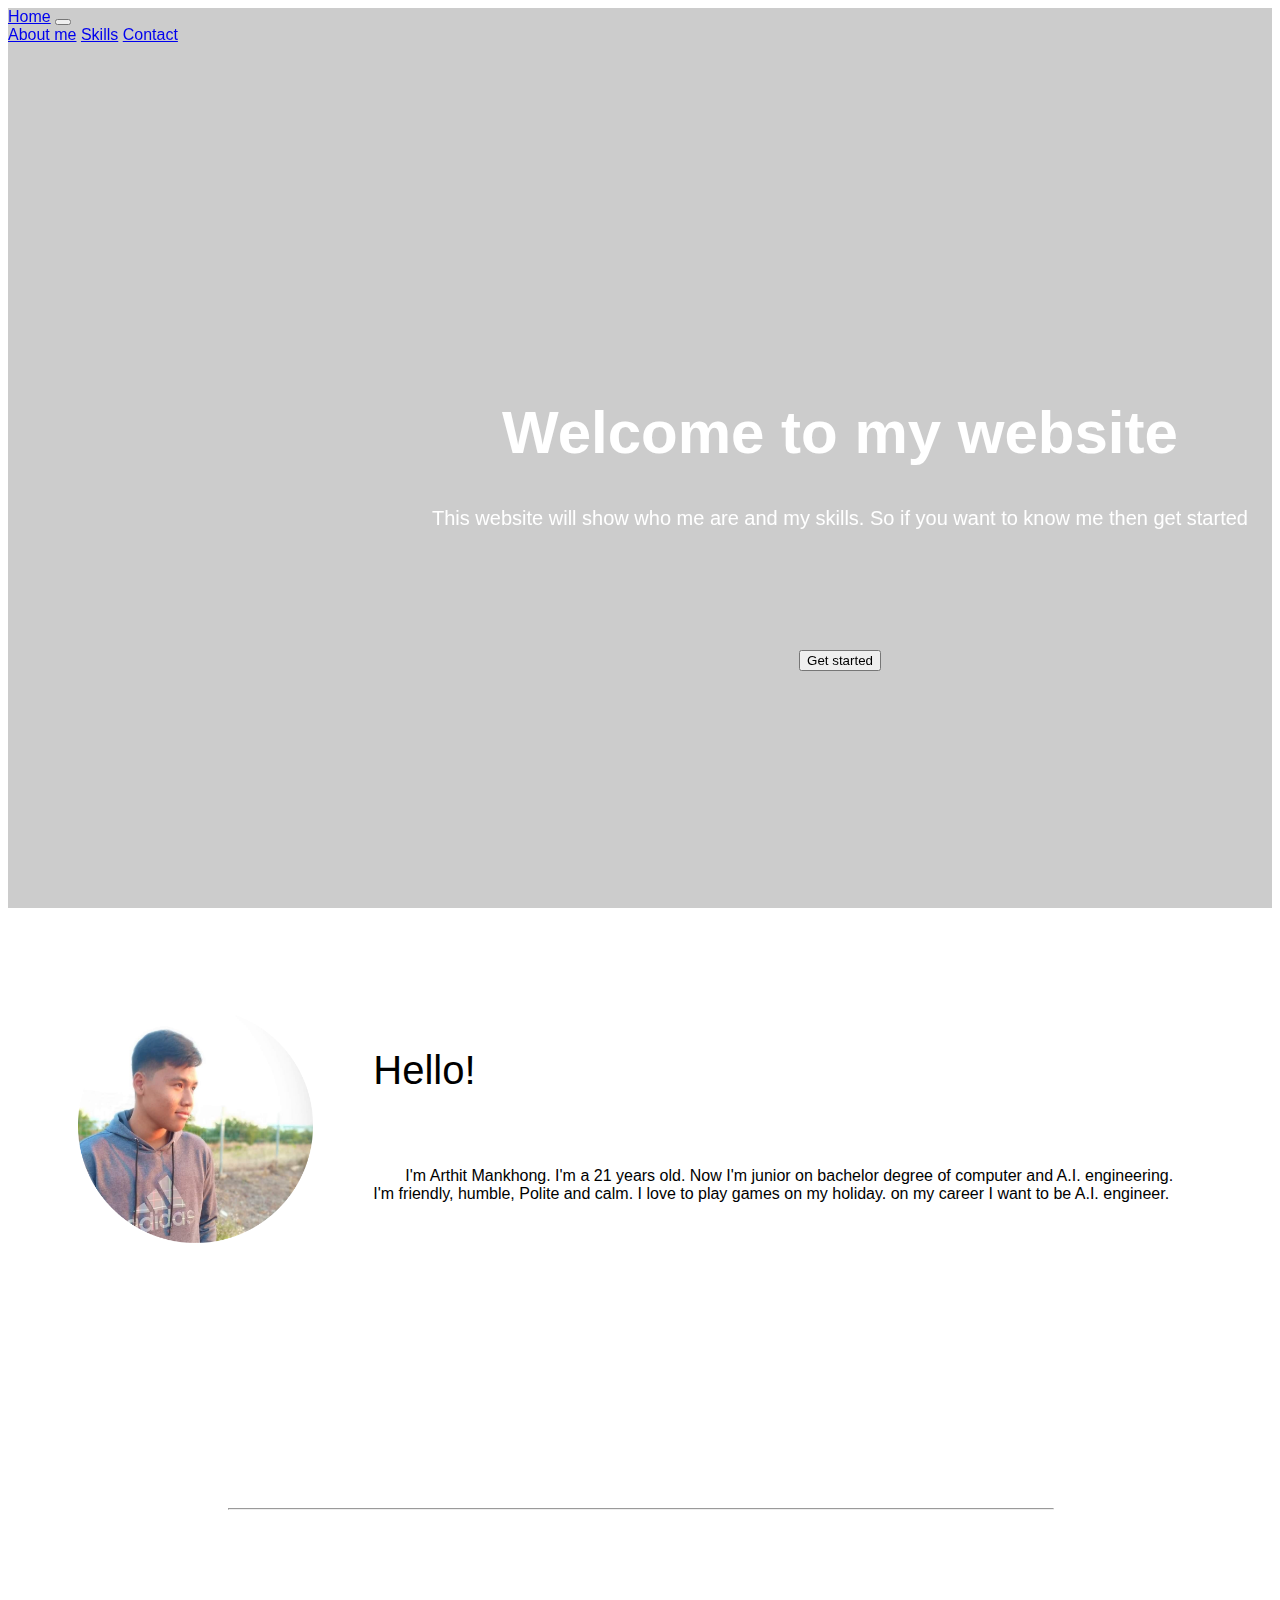
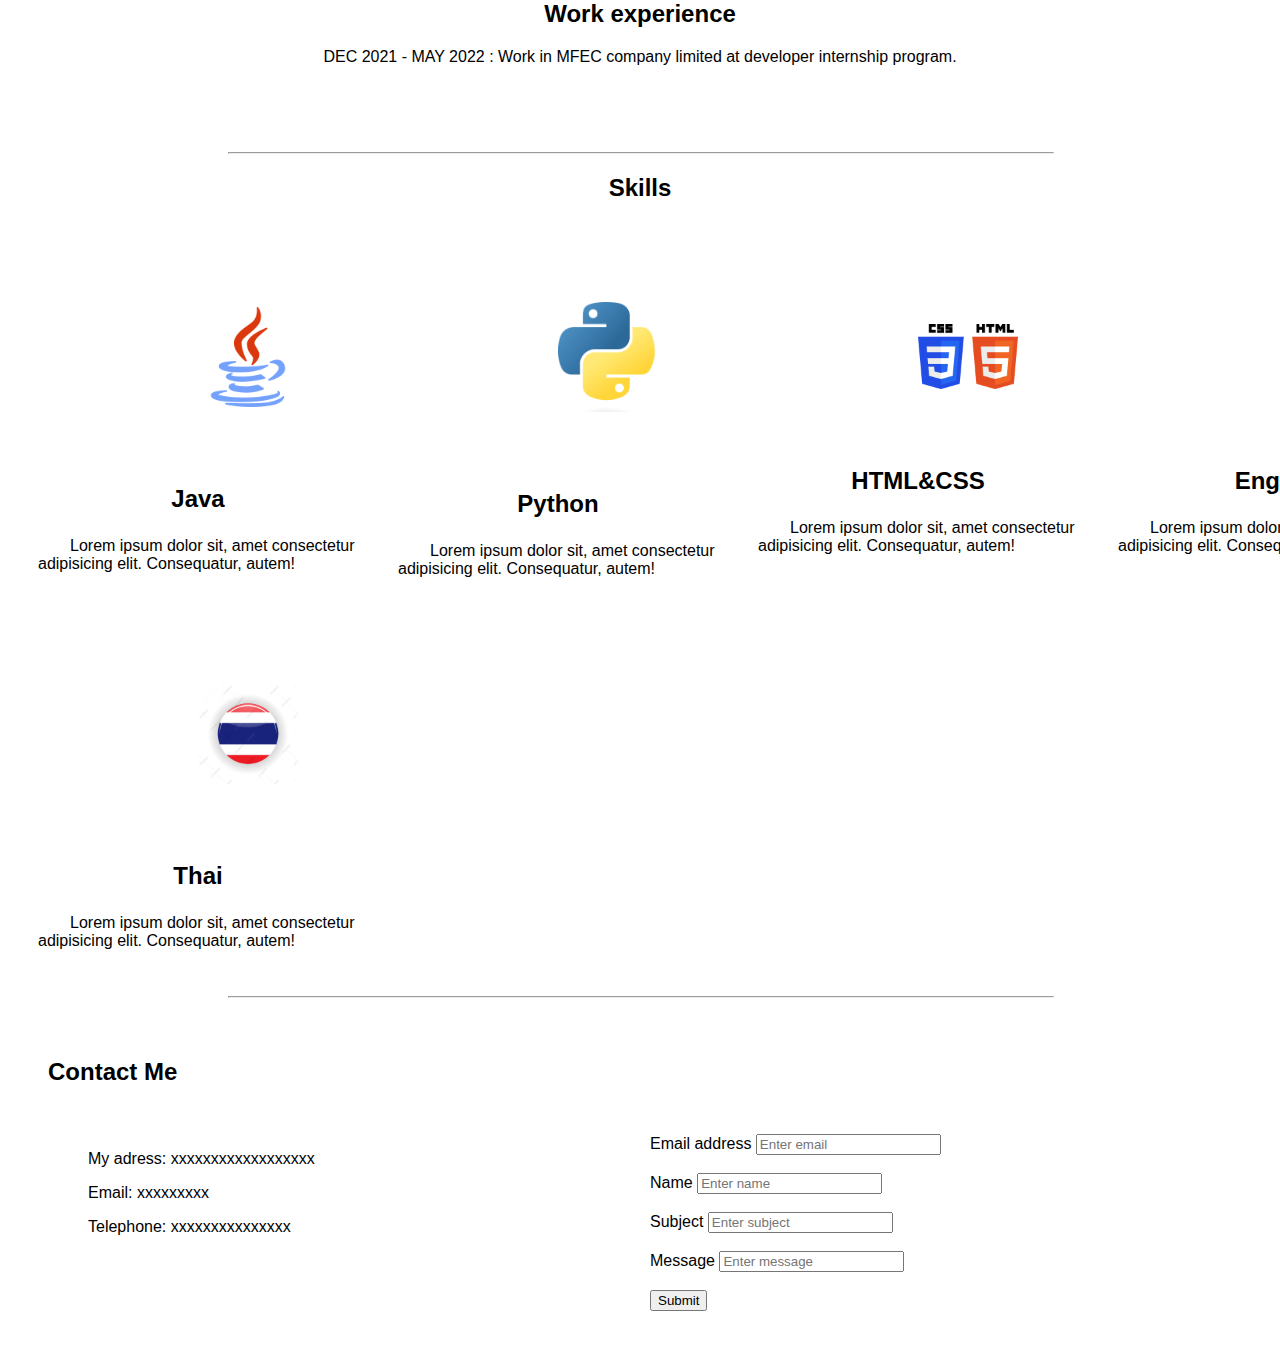
<file: index.html>
<!DOCTYPE html>
<html lang="en">
<head>
  <meta charset="UTF-8">
  <meta http-equiv="X-UA-Compatible" content="IE=edge">
  <meta name="viewport" content="width=device-width, initial-scale=1.0">
  <title>Arthit Mankhong</title>
  <link rel="stylesheet" href="css/style.css">
  <link href="https://cdn.jsdelivr.net/npm/bootstrap@5.2.2/dist/css/bootstrap.min.css" rel="stylesheet" integrity="sha384-Zenh87qX5JnK2Jl0vWa8Ck2rdkQ2Bzep5IDxbcnCeuOxjzrPF/et3URy9Bv1WTRi" crossorigin="anonymous">
</head>
<body>
  <div class="container-fluid" id="main">
    <div class="p-head">
      <nav class="navbar navbar-expand-lg bg-light">
        <div class="container-fluid">
          <a class="navbar-brand" href="#">Home</a>
          <button class="navbar-toggler" type="button" data-bs-toggle="collapse" data-bs-target="#navbarNavAltMarkup" aria-controls="navbarNavAltMarkup" aria-expanded="false" aria-label="Toggle navigation">
            <span class="navbar-toggler-icon"></span>
          </button>
          <div class="collapse navbar-collapse" id="navbarNavAltMarkup">
            <div class="navbar-nav">
              <a class="nav-link active" aria-current="page" href="#">About me</a>
              <a class="nav-link" href="#">Skills</a>
              <a class="nav-link" href="#">Contact</a>
            </div>
          </div>
        </div>
      </nav>
    </div>
    <div class="bg">
      <div class="blur">
        <div class="top-content">
          <h1 id="h1-head">Welcome to my website</h1>
          <p id="p1-head">This website will show who me are and my skills. So if you want to know me then get started</p>
          <button type="button" class="btn btn-outline-light" id="button1">Get started</button>
        </div>
      </div>
    </div>

    <div class="mid-content">
      <div class="flexbox">
        <div class="item1">
          <img src="img/1_img.png" alt="" class="pro-img">
        </div>
        <div class="item2">
          <p id="hello-text">Hello!</p>
          <br>
          <p class="sk-text">
            I'm Arthit Mankhong. I'm a 21 years old. Now I'm junior on bachelor degree of computer and A.I. engineering.
            I'm friendly, humble, Polite and calm. I love to play games on my holiday. on my career I want to be A.I. engineer.
          </p>
        </div>
      </div>
      <div class="hr-">
        <hr width="100%">
      </div>
      <div class="exp">
        <h2 id="sk">Work experience</h2>
        <div class="container">
          <p>DEC 2021 - MAY 2022 : Work in MFEC company limited at developer internship program.</p>
        </div>
      </div>
      <div class="hr-">
        <hr width="100%">
      </div>
      <h2 id="sk">Skills</h2>
      <div class="grid">
        <div class="sk-item">
          <img src="img/ja.png" alt="" class="img-s">
          <br>
          <p class="sk-head">Java</p>
          <p class="sk-text">Lorem ipsum dolor sit, amet consectetur adipisicing elit. Consequatur, autem!</p>
        </div>
        <div class="sk-item">
          <img src="img/py.png" alt="" class="img-s">
          <br>
          <p class="sk-head">Python</p>
          <p class="sk-text">Lorem ipsum dolor sit, amet consectetur adipisicing elit. Consequatur, autem!</p>
        </div>
        <div class="sk-item">
          <img src="img/htcs.png" alt="" class="img-s">
          <br>
          <p class="sk-head">HTML&CSS</p>
          <p class="sk-text">Lorem ipsum dolor sit, amet consectetur adipisicing elit. Consequatur, autem!</p>
        </div>
        <div class="sk-item">
          <img src="img/eng.jpg" alt="" class="img-s">
          <br>
          <p class="sk-head">English</p>
          <p class="sk-text">Lorem ipsum dolor sit, amet consectetur adipisicing elit. Consequatur, autem!</p>
        </div>
        <div class="sk-item">
          <img src="img/th.jpg" alt="" class="img-s">
          <br>
          <p class="sk-head">Thai</p>
          <p class="sk-text">Lorem ipsum dolor sit, amet consectetur adipisicing elit. Consequatur, autem!</p>
        </div>
      </div>
      <div class="hr-">
        <hr width="100%">
      </div>
    </div>

    <div class="bottom-content">
      <h2 id="sk">Contact Me</h2>
      <br>
      <div class="bottom-grid">
        <div class="bottom-grid-item1">
          <p>My adress: xxxxxxxxxxxxxxxxxx</p>
          <p>Email: xxxxxxxxx</p>
          <p>Telephone: xxxxxxxxxxxxxxx</p>
        </div>
        <div class="bottom-grid-item2">
          <form action="mailto:6352300723@stu.pim.ac.th" method="post">
            <div class="form-group">
              <label>Email address</label>
              <input type="email" class="form-control" placeholder="Enter email" >
            </div>
            <br>
            <div class="form-group">
              <label>Name</label>
              <input type="Name" class="form-control" placeholder="Enter name">
            </div>
            <br>
            <div class="form-group">
              <label>Subject</label>
              <input type="subject" class="form-control" placeholder="Enter subject">
            </div>
            <br>
            <div class="form-group">
              <label>Message</label>
              <input type="message" class="form-control" placeholder="Enter message">
            </div>
            <br>
            <button type="submit" class="btn btn-primary">Submit</button>
          </form>
        </div>
      </div>
    </div>
  </div>
</body>
</html>
</file>
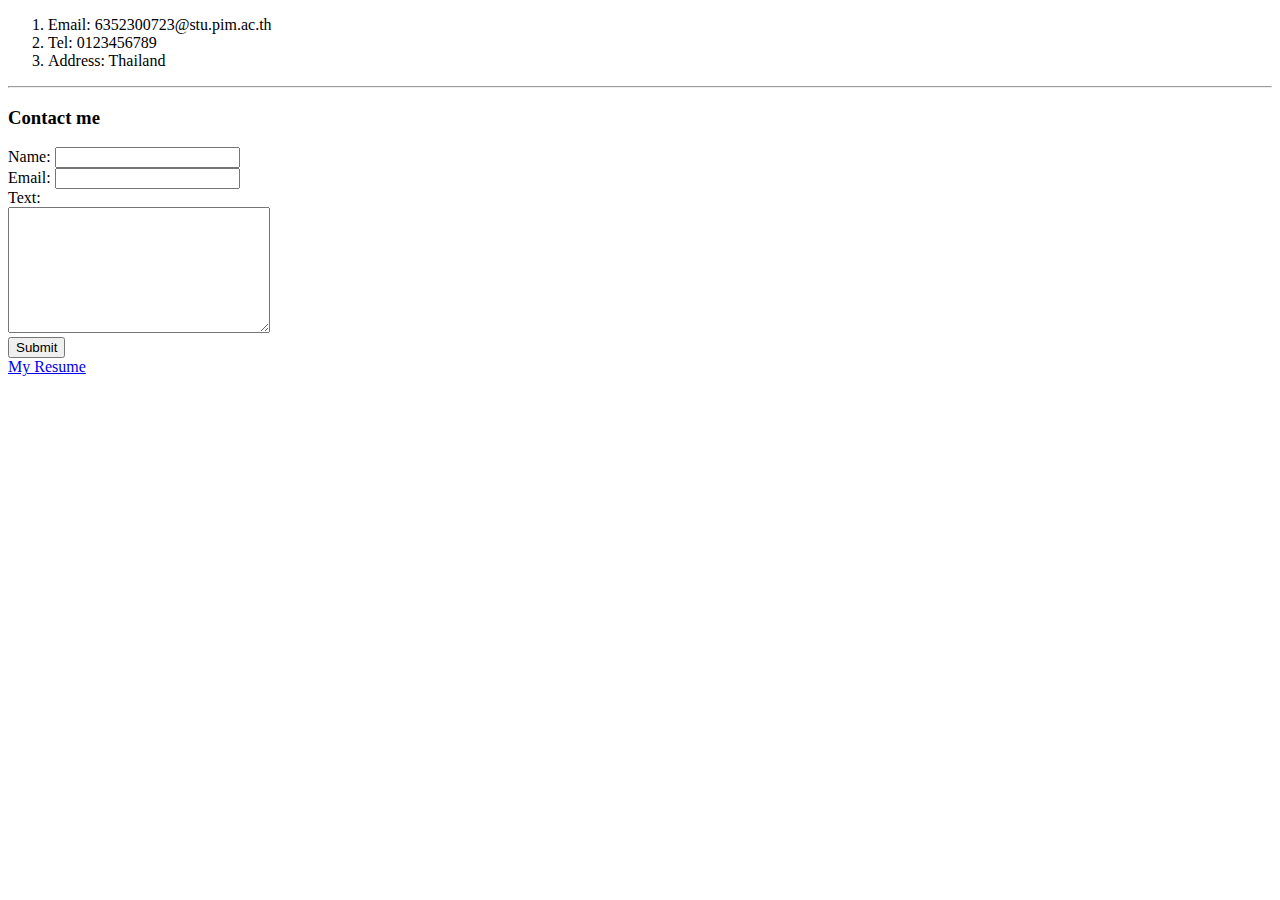
<file: contact.html>
<!DOCTYPE html>
<html lang="en" dir="ltr">
  <head>
    <meta charset="utf-8">
    <title>Contact Arthit</title>
  </head>
  <body>
    <ol type="1">
      <li>Email: 6352300723@stu.pim.ac.th</li>
      <li>Tel: 0123456789</li>
      <li>Address: Thailand</li>
    </ol>
    <hr>
    <h3>Contact me</h3>
    <form action="mailto:6352300723@stu.pim.ac.th" method="post">
      <label>Name:</label>
      <input type="text" value=""><br>
      <label>Email:</label>
      <input type="text" value=""><br>
      <label>Text:</label><br>
      <textarea name="" id="" cols="30" rows="8"></textarea><br>
      <input type="submit" name="">
    </form>
    <a href="index.html">My Resume </a>
  </body>
</html>
</file>
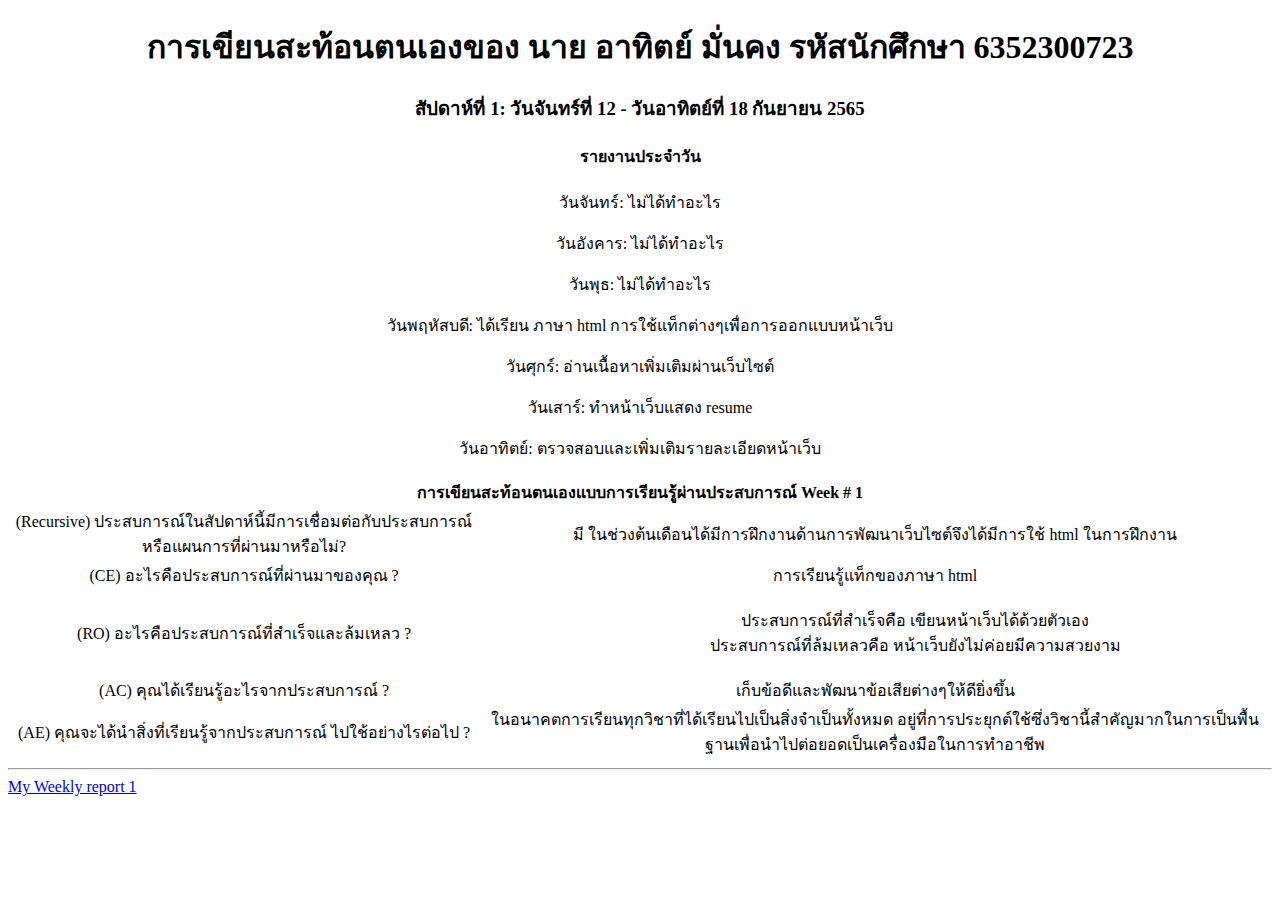
<file: report/report_1.html>
<!DOCTYPE html>
<html lang="en" dir="ltr">
  <head>
    <meta charset="utf-8">
    <title>การเขียนสะท้อนตนเองของ อาทิตย์ มั่นคง</title>
  </head>
  <body>
    <div style="text-align:center">
      <h1>การเขียนสะท้อนตนเองของ นาย อาทิตย์ มั่นคง รหัสนักศึกษา 6352300723</h1>
    </div>
<div class="DailyReport" style="text-align:center">


    <h3>สัปดาห์ที่ 1: วันจันทร์ที่ 12 - วันอาทิตย์ที่ 18 กันยายน 2565 </h3>
    <h4> รายงานประจำวัน </h4>
    <p>วันจันทร์: ไม่ได้ทำอะไร </p>
    <p>วันอังคาร: ไม่ได้ทำอะไร </p>
    <p>วันพุธ: ไม่ได้ทำอะไร </p>
    <p>วันพฤหัสบดี: ได้เรียน ภาษา html การใช้แท็กต่างๆเพื่อการออกแบบหน้าเว็บ </p>
    <p>วันศุกร์: อ่านเนื้อหาเพิ่มเติมผ่านเว็บไซต์ </p>
    <p>วันเสาร์: ทำหน้าเว็บแสดง resume </p>
    <p>วันอาทิตย์: ตรวจสอบและเพิ่มเติมรายละเอียดหน้าเว็บ </p>
</div>
    <div class="WeeklyReport" style="text-align:center" >
      <table>
    <thead>
        <tr>
            <th colspan="2">การเขียนสะท้อนตนเองแบบการเรียนรู้ผ่านประสบการณ์ Week # 1</th>
        </tr>
    </thead>
    <tbody>
        <tr>
            <td>(Recursive) ประสบการณ์ในสัปดาห์นี้มีการเชื่อมต่อกับประสบการณ์หรือแผนการที่ผ่านมาหรือไม่?</td>
            <td>มี ในช่วงต้นเดือนได้มีการฝึกงานด้านการพัฒนาเว็บไซต์จึงได้มีการใช้ html ในการฝึกงาน</td>
        </tr>
      <tr>
            <td>(CE) อะไรคือประสบการณ์ที่ผ่านมาของคุณ ?</td>
            <td>การเรียนรู้แท็กของภาษา html</td>
        </tr>
       <tr>
            <td>(RO) อะไรคือประสบการณ์ที่สำเร็จและล้มเหลว ?</td>
            <td><ul>
              <ul>
                ประสบการณ์ที่สำเร็จคือ เขียนหน้าเว็บได้ด้วยตัวเอง
              </ul>
              <ul>
                ประสบการณ์ที่ล้มเหลวคือ หน้าเว็บยังไม่ค่อยมีความสวยงาม
              </ul>
            </ul></td>
        </tr>
        <tr>
            <td>(AC) คุณได้เรียนรู้อะไรจากประสบการณ์ ?</td>
            <td>เก็บข้อดีและพัฒนาข้อเสียต่างๆให้ดียิ่งขึ้น</td>
        </tr>
       <tr>
            <td>(AE)  คุณจะได้นำสิ่งที่เรียนรู้จากประสบการณ์ ไปใช้อย่างไรต่อไป ?</td>
            <td>ในอนาคตการเรียนทุกวิชาที่ได้เรียนไปเป็นสิ่งจำเป็นทั้งหมด อยู่ที่การประยุกต์ใช้ซึ่งวิชานี้สำคัญมากในการเป็นพื้นฐานเพื่อนำไปต่อยอดเป็นเครื่องมือในการทำอาชีพ</td>
        </tr>
    </tbody>
</table>

    </div>
    <hr>

  </body>
  <a href="report_2.html">My Weekly report 1</a>
</html>
</file>
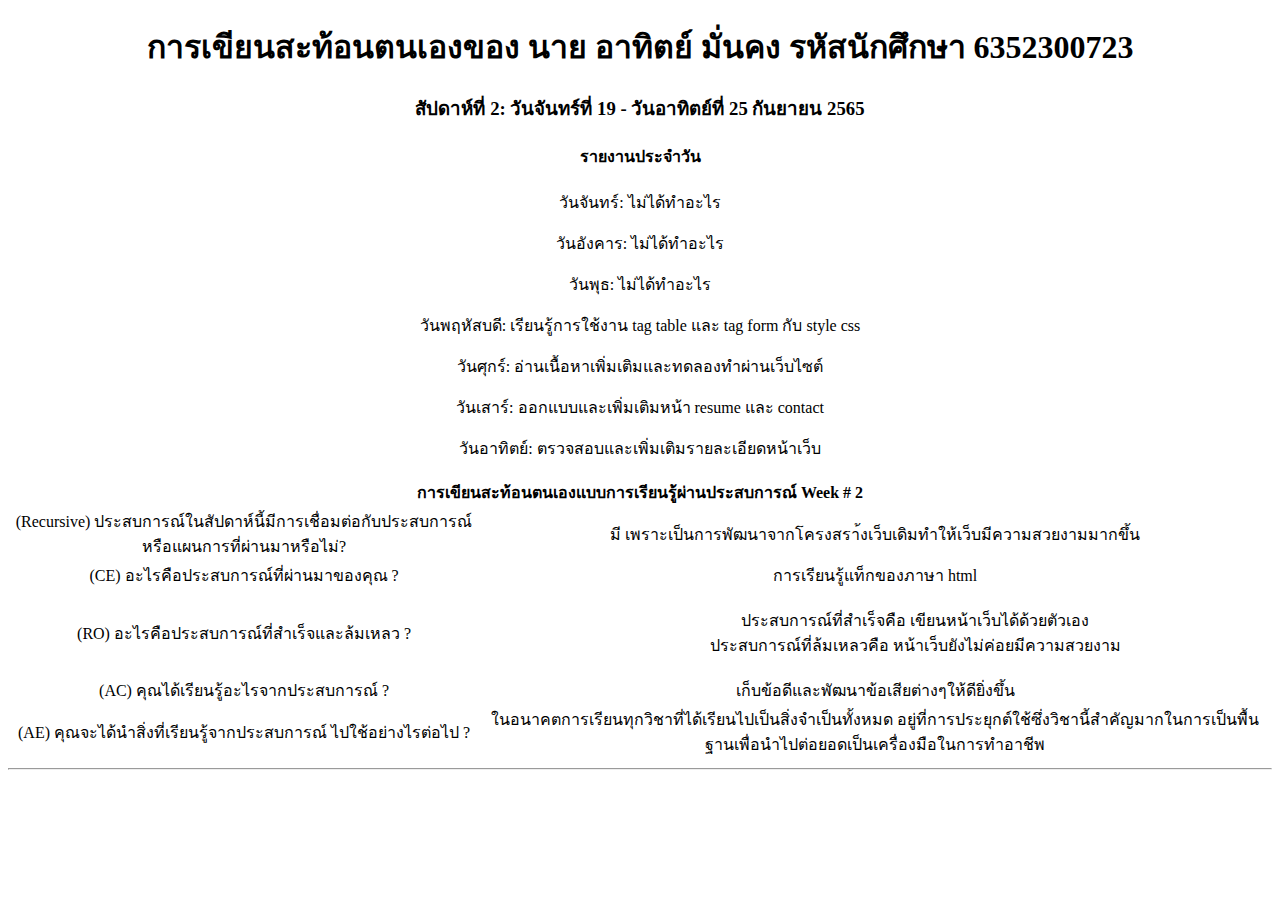
<file: report/report_2.html>
<!DOCTYPE html>
<html lang="en" dir="ltr">
  <head>
    <meta charset="utf-8">
    <title>การเขียนสะท้อนตนเองของ อาทิตย์ มั่นคง</title>
  </head>
  <body>
    <div style="text-align:center">
      <h1>การเขียนสะท้อนตนเองของ นาย อาทิตย์ มั่นคง รหัสนักศึกษา 6352300723</h1>
    </div>
<div class="DailyReport" style="text-align:center">


    <h3>สัปดาห์ที่ 2: วันจันทร์ที่ 19 - วันอาทิตย์ที่ 25 กันยายน 2565 </h3>
    <h4> รายงานประจำวัน </h4>
    <p>วันจันทร์: ไม่ได้ทำอะไร </p>
    <p>วันอังคาร: ไม่ได้ทำอะไร </p>
    <p>วันพุธ: ไม่ได้ทำอะไร </p>
    <p>วันพฤหัสบดี: เรียนรู้การใช้งาน tag table และ tag form กับ style css </p>
    <p>วันศุกร์: อ่านเนื้อหาเพิ่มเติมและทดลองทำผ่านเว็บไซต์ </p>
    <p>วันเสาร์: ออกแบบและเพิ่มเติมหน้า resume และ contact </p>
    <p>วันอาทิตย์: ตรวจสอบและเพิ่มเติมรายละเอียดหน้าเว็บ </p>
</div>
    <div class="WeeklyReport" style="text-align:center" >
      <table>
    <thead>
        <tr>
            <th colspan="2">การเขียนสะท้อนตนเองแบบการเรียนรู้ผ่านประสบการณ์ Week # 2</th>
        </tr>
    </thead>
    <tbody>
        <tr>
            <td>(Recursive) ประสบการณ์ในสัปดาห์นี้มีการเชื่อมต่อกับประสบการณ์หรือแผนการที่ผ่านมาหรือไม่?</td>
            <td>มี เพราะเป็นการพัฒนาจากโครงสรา้งเว็บเดิมทำให้เว็บมีความสวยงามมากขึ้น</td>
        </tr>
      <tr>
            <td>(CE) อะไรคือประสบการณ์ที่ผ่านมาของคุณ ?</td>
            <td>การเรียนรู้แท็กของภาษา html</td>
        </tr>
       <tr>
            <td>(RO) อะไรคือประสบการณ์ที่สำเร็จและล้มเหลว ?</td>
            <td><ul>
              <ul>
                ประสบการณ์ที่สำเร็จคือ เขียนหน้าเว็บได้ด้วยตัวเอง
              </ul>
              <ul>
                ประสบการณ์ที่ล้มเหลวคือ หน้าเว็บยังไม่ค่อยมีความสวยงาม
              </ul>
            </ul></td>
        </tr>
        <tr>
            <td>(AC) คุณได้เรียนรู้อะไรจากประสบการณ์ ?</td>
            <td>เก็บข้อดีและพัฒนาข้อเสียต่างๆให้ดียิ่งขึ้น</td>
        </tr>
       <tr>
            <td>(AE)  คุณจะได้นำสิ่งที่เรียนรู้จากประสบการณ์ ไปใช้อย่างไรต่อไป ?</td>
            <td>ในอนาคตการเรียนทุกวิชาที่ได้เรียนไปเป็นสิ่งจำเป็นทั้งหมด อยู่ที่การประยุกต์ใช้ซึ่งวิชานี้สำคัญมากในการเป็นพื้นฐานเพื่อนำไปต่อยอดเป็นเครื่องมือในการทำอาชีพ</td>
        </tr>
    </tbody>
</table>

    </div>
    <hr>

  </body>
</html>
</file>
<file: css/style.css>
.p-head{
    width: 100%;
    position: fixed;
    font-family: 'Lucida Sans', 'Lucida Sans Regular', 'Lucida Grande', 'Lucida Sans Unicode', Geneva, Verdana, sans-serif;
    z-index: 2;
}

.bg{
    background-image: url('https://img.freepik.com/free-photo/narrow-muddy-road-dark-forest_181624-9675.jpg?w=1060&t=st=1666521018~exp=1666521618~hmac=35fd00abd6eae39290eb8d9077372813f23faa6c5669bf1e12dca78fcf82c97b');
    background-position: bottom;
    background-size: cover;
    background-repeat: no-repeat;
    height: 100vh;
    width: 100%;
}

.blur{
    background: rgba(0, 0, 0, 0.2);
    backdrop-filter: blur(8px);
    height: 100vh;
    width: 100%;
}

.top-content{
    color: white;
    margin: auto;
    width: 100%;
    padding: 350px 200px;
    text-align: center;
}

.mid-content{
    text-align: center;
    margin: auto;
    padding: auto;
}

.bottom-content{
    margin: auto;
    padding: 20px;
}

#h1-head{
    font-size: 60px;
}

#p1-head{
    font-size: 20px;
}

#button1{
    margin-top: 100px;
}

.flexbox{
    display: flex;
    flex-direction: row;
    align-items: center;
    padding: 30px 30px;
    margin: 20px;
}

.pro-img{
    width: 100%;
    max-width: 400px;
}

.item1{
    padding: 20px;
    width: 40%;
    height: 400px;
}

.item2{
    text-align: left;
    padding: 50px 40px;
    width: auto;
    height: 400px;
}

#hello-text{
    font-size: 40px;
}

#main{
    font-family: 'Lucida Sans', 'Lucida Sans Regular', 'Lucida Grande', 'Lucida Sans Unicode', Geneva, Verdana, sans-serif
}

.grid{
    margin: 20px;
    margin-top: 40px;
    display: grid;
    grid-template-columns: 1fr 1fr 1fr 1fr;
    column-gap: 20px;
    row-gap: 20px;
    text-align: left;
}

.hr-{
    padding: 0 200px;
    margin: 20px;
}

.img-s{
    width:100%;
    max-width: 100px;
    margin: 50px 160px;
}

#sk{
    margin: 20px;
    font-weight: bold;
}

.sk-item{
    padding: 10px;
    margin: auto;
}

.sk-head{
    text-align: center;
    font-size: 24px;
    font-weight: bold;
}

.sk-text{
    text-indent: 2em;
}

.bottom-grid{
    padding: 10px;
    display: grid;
    grid-template-columns: 1fr 1fr;
    column-gap: 20px;
    row-gap: 20px;
    text-align: left;
}

.bottom-grid-item1{
    padding-left: 50px;
    width: 50%;
}

.bottom-grid-item2{
    width: 50%;
}

.exp{
    padding: 50px;
}
</file>
